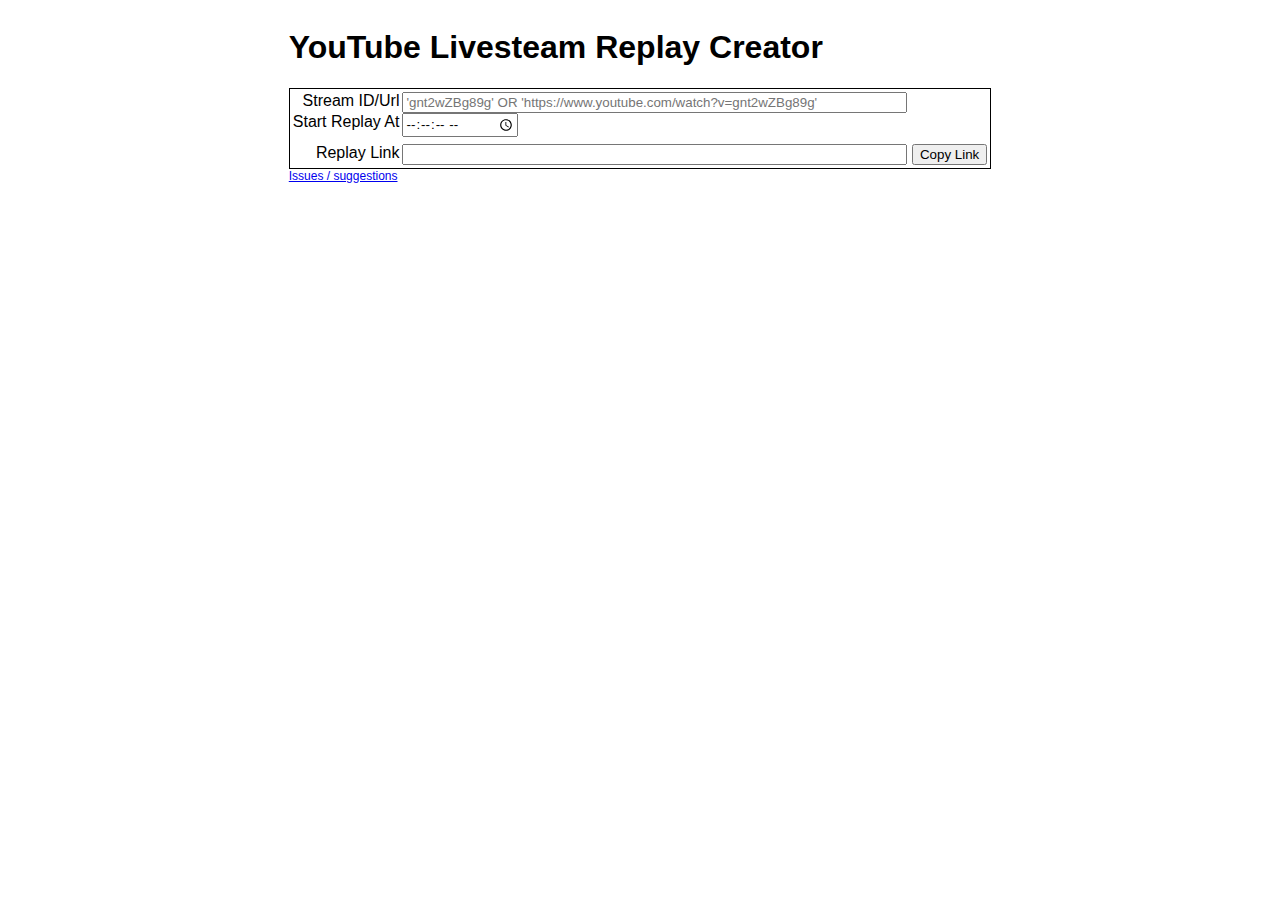
<file: create/index.html>
<!doctype html>
<html lang="en">
<head>
  <title>YouTube Livesteam Replay Creator</title>
  <meta name="description" content="Create a replay link to a youtube livestream.">
  <meta property="og:type" content="website">
  <meta property="og:title" content="YouTube Livesteam Replay Creator">
  <meta property="og:description" content="Create a replay link to a youtube livestream.">
  <meta name="viewport" content="width=device-width, initial-scale=1.0">
  <meta name="author" content="Pcat0">
  <link rel="stylesheet" href="/style.css">
  <link rel="stylesheet" href="./style.css">
</head>
<body>
  <section class="center">
    <h1>YouTube Livesteam Replay Creator</h1>
    
    <div class="controls">
      <label class="controls-label" for="streamID">Stream ID/Url</label>
      <div class="controls-input">
        <input 
          type="text"
          size="60"
          name="streamID"
          id="streamID"
          data-vaild="empty"
          placeholder="'gnt2wZBg89g' OR 'https://www.youtube.com/watch?v=gnt2wZBg89g'">
        <div class="AdvancedInput-err-msg" data-for="streamID" data-hidden="true"></div>
      </div>

      <div id="preview-label" class="controls-label" data-hidden='true'>
        Stream Thumbnail
      </div>
      <div id="preview" class="controls-input stream-thumbnail" data-hidden='true'>
      </div>

      <label class="controls-label" for="timestamp">Start Replay At</label>
      <div class="controls-input">
        <input type="time" name="timestamp" id="timestamp" step="1" data-vaild="empty">
        <div class="AdvancedInput-err-msg" data-for="timestamp" data-hidden="true"></div>
      </div>
      
      <div class="gap"></div>
      <label class="controls-label" for="replay-url">Replay Link</label>
      <div class="controls-input">
        <input onfocus="selectAllText.call(this)" type="text" name="replay-url" id="replay-url" readonly size="60">
        <button onclick="copyText('replay-url')">Copy Link </button>
      </div>
      
    </div>
    <a  style="font-size: .75em;" href="https://github.com/Pcat0/yt-livestream-replay-link/issues">Issues / suggestions</a>
  </section>
  
  <script src="./script.js"></script>
</body>
</html>
</file>
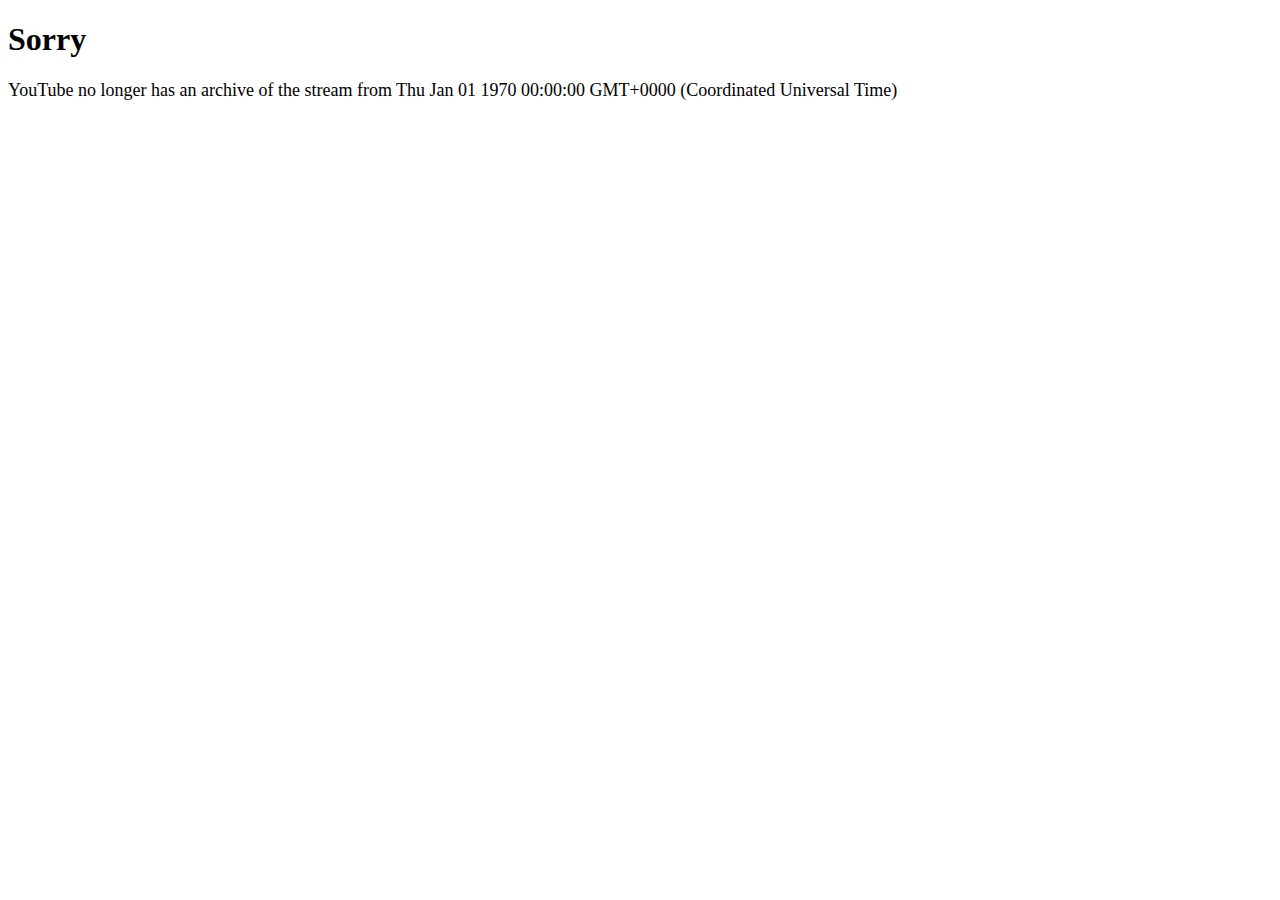
<file: no-archive.html>
<!DOCTYPE html>
<html lang="en">
<head>
    <meta charset="UTF-8">
    <meta http-equiv="X-UA-Compatible" content="IE=edge">
    <meta name="viewport" content="width=device-width, initial-scale=1.0">
    <title>Stream replay no longer archived</title>
    <style>
        p {
            font-size: large;
        }
    </style>
</head>
<body>
    <h1>Sorry</h1>
    <script>
        const params = new URLSearchParams(window.location.search);
        document.write(`<p>YouTube no longer has an archive of the stream from ${new Date(params.get('t') * 1000)}</p>`)
    </script>
</body>
</html>
</file>
<file: style.css>
[data-hidden='true'] { display: none !important;}
</file>
<file: create/style.css>
* {
    font-family: sans-serif;
}
section.center {
    display: grid;
    justify-content: center;
    align-content: center;
}

div.controls {
    display: inline-grid;
    grid-template-columns: [label] auto [input] auto;
    grid-auto-rows: auto;
    border: solid 1px;
    padding: 3px;
}
.controls-label {
    text-align: right;
    grid-column: label;
    margin-right: 3px;
}
.gap {
    grid-column: 1/-1;
    height: 7px;
}
.grid-full {
    grid-column: 1/-1;
}
.controls-input {
    grid-column: input;
}
/* .stream-thumbnail {
    margin-top: 5px;
    display: flex;
    justify-content: center;
    align-items: center;
    overflow: hidden;
}
.stream-thumbnail img {
    flex-shrink: 0;
    min-width: 100%;
    min-height: 100%;
    max-width: 100%;
    max-height: 100%
} */

input[data-vaild="false"]{
    border:1px solid red;
}
div.AdvancedInput-err-msg {
    color:red;
}
</file>
